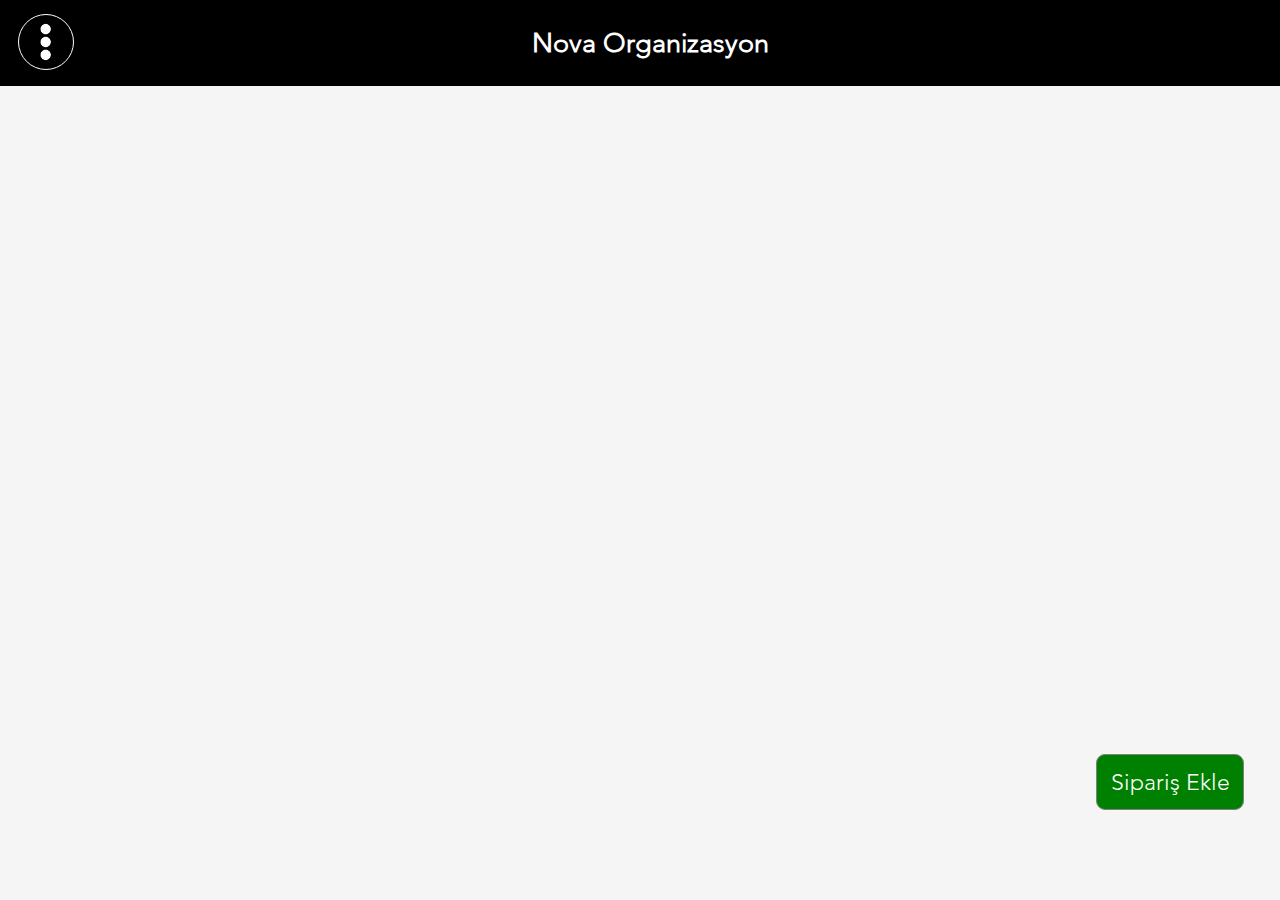
<file: index.html>
﻿<!DOCTYPE html>
<html>
<head>

    <title>Nova Organizasyon - Sipariş Notu</title>

	<meta name="author" content="Fırat Işık">
    <meta http-equiv="content-type" content="text/html; charset=utf-8">
    <meta name="viewport" content="width=device-width, initial-scale=1.0, maximum-scale=1.0">
	<link url="style" rel="stylesheet" href="css/style.css" type="text/css" media="screen">
	<script src="js/script.js"></script>
	
</head>

<body id="body" onload="save()">

<style>
@font-face{
  font-family: Avenir;
  src: url(fonts/AvenirLTW05-35Light.woff2);
}
</style>


<div class="head">

<div class="head_img" style="background-image: url('images/settings.png')" onclick="menu_run()"></div>

<div class="head_text"><b>Nova Organizasyon</b></div>

</div>



<div id="menu_id" class="menu">

<div class="menu_t" onclick="go_anasayfa()">Anasayfa</div>
<div class="menu_t" onclick="go_gecmis()">Geçmiş Siparişler</div>
<div class="menu_t" onclick="go_cop()">Çöp Kutusu</div>
<div class="menu_t" onclick="go_sezon()">Sezonlar</div>
<div class="menu_t" onclick="go_hakkinda()">Hakkında</div>

</div>



<div id="add_1" class="add_task" onclick="go_siparis()">Sipariş Ekle</div>
<div id="add_2" class="add_task2" onclick="go_siparis_2()">Sipariş Ekle</div>



<div id="tasks_div" class="tasks">

<div id="siparisler">


</div>

</div>

<div class="bottom_0"></div>
<div id="loading" style="width:100%; height: 100vh; text-align: center; justify-content:center; display:flex; position: fixed; top: 0px; left: 0px; background-color:rgba(0,0,0,0.5); z-index:9999;">
<div class="lds-default"><div></div><div></div><div></div><div></div><div></div><div></div><div></div><div></div><div></div><div></div><div></div><div></div></div>
</div>
</body>
</html>
</file>
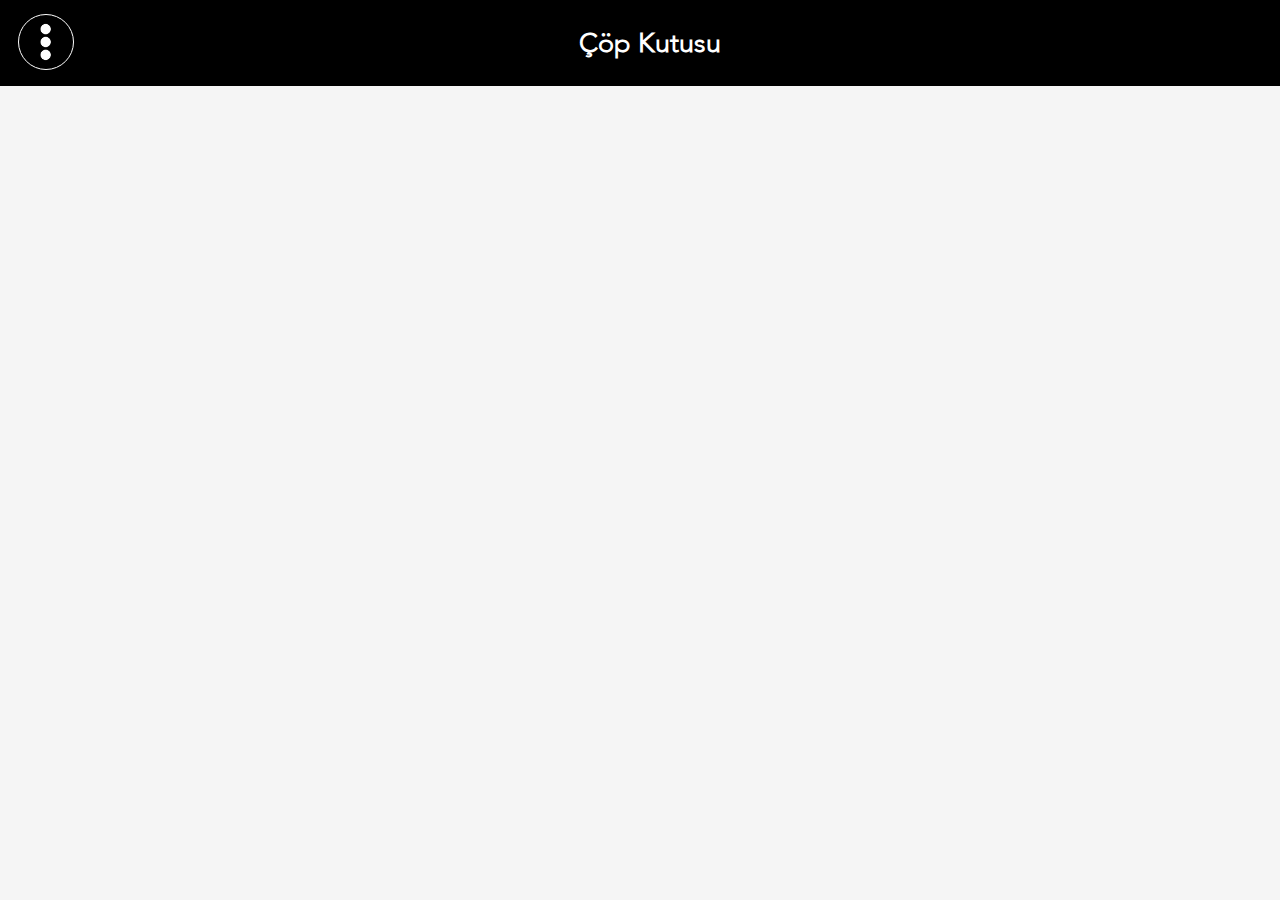
<file: cop_kutusu.html>
﻿<html>
<head>

    <title>Nova Organizasyon - Sipariş Notu</title>

	<meta name="author" content="Fırat Işık">
    <meta http-equiv="content-type" content="text/html; charset=utf-8">
    <meta name="viewport" content="width=device-width, initial-scale=1.0, maximum-scale=1.0">
	<link url="style" rel="stylesheet" href="css/style.css" type="text/css" media="screen">
	<script src="js/script.js"></script>

<style>
@font-face{
  font-family: Avenir;
  src: url(fonts/AvenirLTW05-35Light.woff2);
}
</style>
	
</head>

<body onload="cop_kutusu()">


<div class="head">

<div class="head_img" style="background-image: url('images/settings.png')" onclick="menu_run()"></div>

<div class="head_text"><b>Çöp Kutusu</b></div>

</div>



<div id="menu_id" class="menu">

<div class="menu_t" onclick="go_anasayfa()">Anasayfa</div>
<div class="menu_t" onclick="go_gecmis()">Geçmiş Siparişler</div>
<div class="menu_t" onclick="go_cop()">Çöp Kutusu</div>
<div class="menu_t" onclick="go_sezon()">Sezonlar</div>
<div class="menu_t" onclick="go_hakkinda()">Hakkında</div>

</div>




<div id="tasks_div" class="tasks">



</div>



<div class="bottom_0"></div>
<div id="loading" style="width:100%; height: 100vh; text-align: center; justify-content:center; display:flex; position: fixed; top: 0px; left: 0px; background-color:rgba(0,0,0,0.5); z-index:9999;">
<div class="lds-default"><div></div><div></div><div></div><div></div><div></div><div></div><div></div><div></div><div></div><div></div><div></div><div></div></div>
</div>
</body>
</html>
</file>
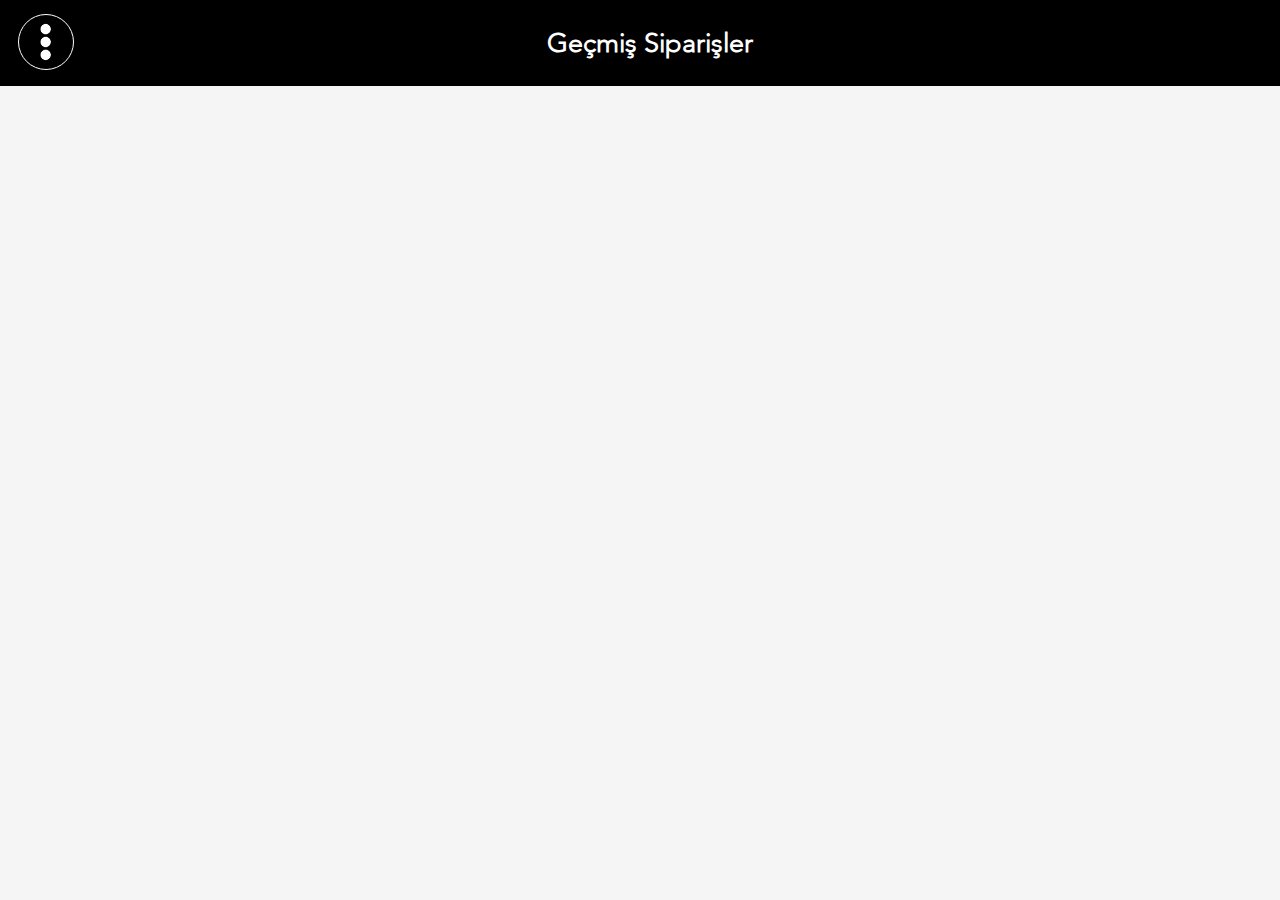
<file: gecmis_siparisler.html>
﻿<html>
<head>

    <title>Nova Organizasyon - Sipariş Notu</title>

	<meta name="author" content="Fırat Işık">
    <meta http-equiv="content-type" content="text/html; charset=utf-8">
    <meta name="viewport" content="width=device-width, initial-scale=1.0, maximum-scale=1.0">
	<link url="style" rel="stylesheet" href="css/style.css" type="text/css" media="screen">
	<script src="js/script.js"></script>

<style>
@font-face{
  font-family: Avenir;
  src: url(fonts/AvenirLTW05-35Light.woff2);
}
</style>
	
</head>

<body onload="gecmis_siparisler()">


<div class="head">

<div class="head_img" style="background-image: url('images/settings.png')" onclick="menu_run()"></div>

<div class="head_text"><b>Geçmiş Siparişler</b></div>

</div>



<div id="menu_id" class="menu">

<div class="menu_t" onclick="go_anasayfa()">Anasayfa</div>
<div class="menu_t" onclick="go_gecmis()">Geçmiş Siparişler</div>
<div class="menu_t" onclick="go_cop()">Çöp Kutusu</div>
<div class="menu_t" onclick="go_sezon()">Sezonlar</div>
<div class="menu_t" onclick="go_hakkinda()">Hakkında</div>

</div>




<div id="tasks_div" class="tasks">



</div>



<div class="bottom_0"></div>
<div id="loading" style="width:100%; height: 100vh; text-align: center; justify-content:center; display:flex; position: fixed; top: 0px; left: 0px; background-color:rgba(0,0,0,0.5); z-index:9999;">
<div class="lds-default"><div></div><div></div><div></div><div></div><div></div><div></div><div></div><div></div><div></div><div></div><div></div><div></div></div>
</div>
</body>
</html>
</file>
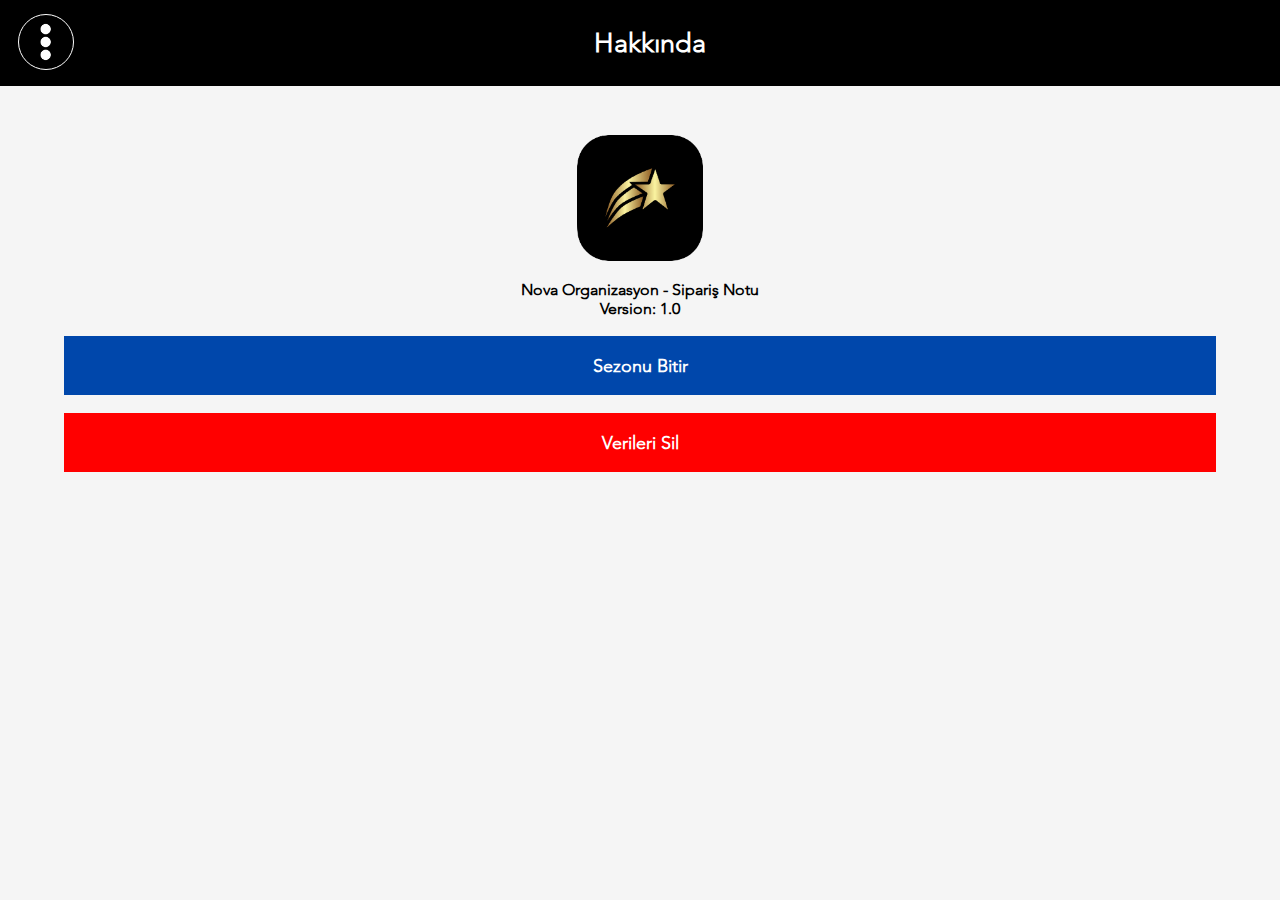
<file: hakkinda.html>
﻿<html>
<head>

    <title>Nova Organizasyon - Sipariş Notu</title>

	<meta name="author" content="Fırat Işık">
    <meta http-equiv="content-type" content="text/html; charset=utf-8">
    <meta name="viewport" content="width=device-width, initial-scale=1.0, maximum-scale=1.0">
	<link url="style" rel="stylesheet" href="css/style.css" type="text/css" media="screen">
	<script src="js/script.js"></script>

<style>
@font-face{
  font-family: Avenir;
  src: url(fonts/AvenirLTW05-35Light.woff2);
}
</style>
	
</head>

<body>


<div class="head">

<div class="head_img" style="background-image: url('images/settings.png')" onclick="menu_run()"></div>

<div class="head_text"><b>Hakkında</b></div>

</div>



<div id="menu_id" class="menu">

<div class="menu_t" onclick="go_anasayfa()">Anasayfa</div>
<div class="menu_t" onclick="go_gecmis()">Geçmiş Siparişler</div>
<div class="menu_t" onclick="go_cop()">Çöp Kutusu</div>
<div class="menu_t" onclick="go_sezon()">Sezonlar</div>
<div class="menu_t" onclick="go_hakkinda()">Hakkında</div>

</div>

<div class="board">
<center>
<div class="h_img" style="background-image: url('images/logo.png');"></div>
<br>
<b style="user-select: none;">Nova Organizasyon - Sipariş Notu<br>Version: 1.0</b>
<div class="button_h" onclick="close_sezon_open()"><b>Sezonu Bitir</b></div>
<div class="button_h" onclick="clear_data_open()" style="background-color: red"><b>Verileri Sil</b></div>
</div>
</center>
</div>

<div id="yes_no_bg" class="yesno_bg">
<div class="yes_no">
<b>Sezonu Bitir</b>
<br>
<br>
<b>Lütfen Sezon Yılını Girin</b>
<br>
<input id="yes_no_input_sezon" class="yesno_input" type="number"></input>
<br>
<div class="yesno_div" onclick="close_sezon_close()"><b>İPTAL</b></div><div class="yesno_div" onclick="close_sezon()" style="float: right;"><b>ONAYLA</b></div>
</div>
</div>

<div id="yes_no_bg2" class="yesno_bg">
<div class="yes_no">
<b>Lütfen Şifreyi Girin</b>
<br>
<input id="yes_no_input_password" class="yesno_input" type="text"></input>
<br>
<center>
<div class="yesno_div" onclick="clear_data_close()"><b>İPTAL</b></div><div class="yesno_div" onclick="clear_data()" style="float: right;"><b>SİL</b></div>
</center>
</div>
</div>

<div id="loading" style="width:100%; height: 100vh; text-align: center; justify-content:center; display:flex; position: fixed; top: 0px; left: 0px; background-color:rgba(0,0,0,0.5); z-index:9999;">
<div class="lds-default"><div></div><div></div><div></div><div></div><div></div><div></div><div></div><div></div><div></div><div></div><div></div><div></div></div>
</div>
</body>
</html>
</file>
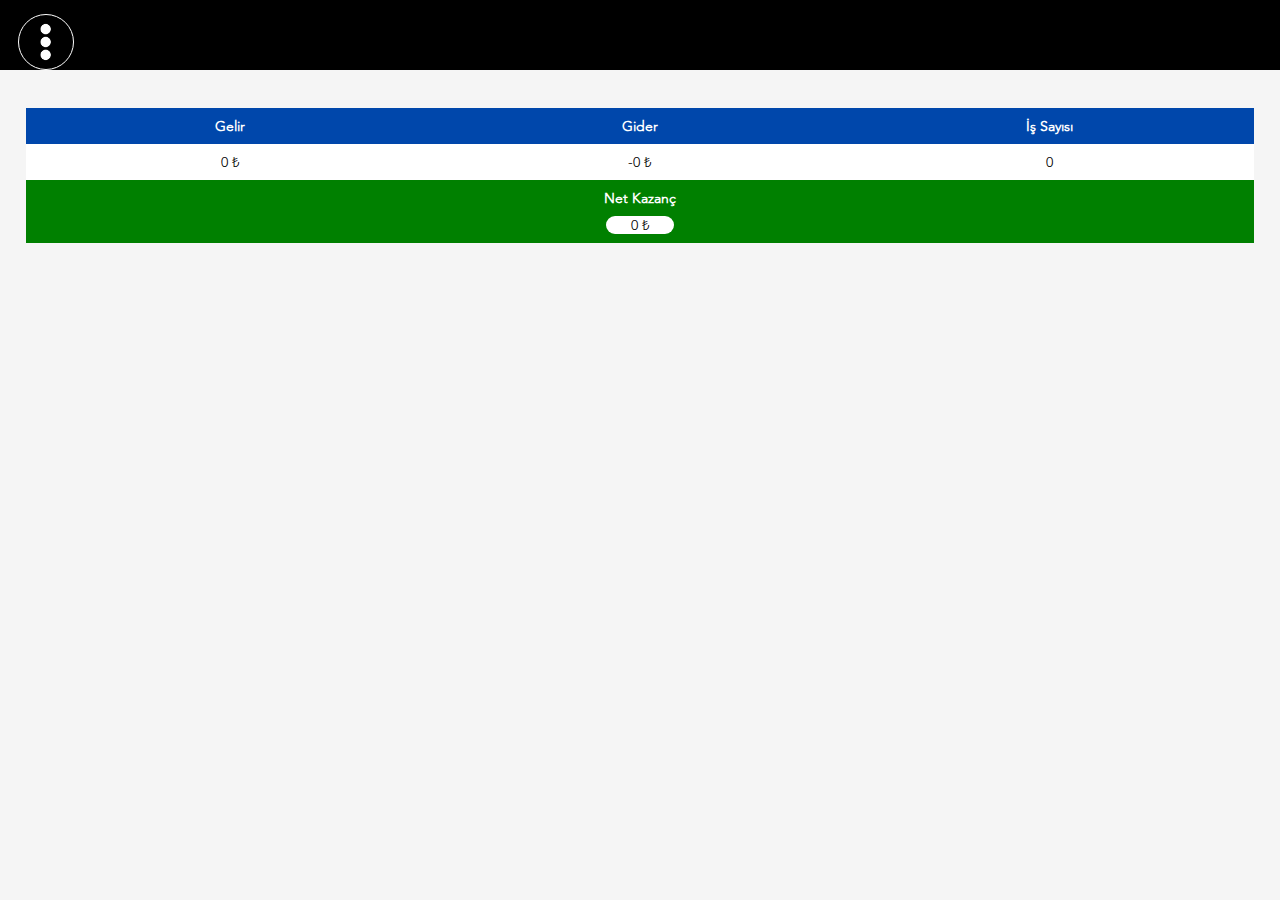
<file: sezon.html>
﻿<html>
<head>

    <title>Nova Organizasyon - Sipariş Notu</title>

	<meta name="author" content="Fırat Işık">
    <meta http-equiv="content-type" content="text/html; charset=utf-8">
    <meta name="viewport" content="width=device-width, initial-scale=1.0, maximum-scale=1.0">
	<link url="style" rel="stylesheet" href="css/style.css" type="text/css" media="screen">
	<script src="js/script.js"></script>

<style>
@font-face{
  font-family: Avenir;
  src: url(fonts/AvenirLTW05-35Light.woff2);
}
</style>
	
</head>

<body onload="sezon()">


<div class="head">

<div class="head_img" style="background-image: url('images/settings.png')" onclick="menu_run()"></div>

<div class="head_text"><b id="sezon_title">yok</b></div>

</div>



<div id="menu_id" class="menu">

<div class="menu_t" onclick="go_anasayfa()">Anasayfa</div>
<div class="menu_t" onclick="go_gecmis()">Geçmiş Siparişler</div>
<div class="menu_t" onclick="go_cop()">Çöp Kutusu</div>
<div class="menu_t" onclick="go_sezon()">Sezonlar</div>
<div class="menu_t" onclick="go_hakkinda()">Hakkında</div>

</div>

<div id="gelir_gider" class="gelir_gider_div">

<div class="gelir_gider_top"><b>Gelir</b></div><div class="gelir_gider_top"><b>Gider</b></div><div class="gelir_gider_top"><b>İş Sayısı</b></div>
<div class="gelir_gider_mid"><span id="sezon_gelir"></span></div><div class="gelir_gider_mid"><span id="sezon_gider"></span></div><div class="gelir_gider_mid"><span id="sezon_is"></span></div>
<div class="gelir_gider_bottom"><b>Net Kazanç</b><br><div class="net_tutar_div"><span id="sezon_kar"></span></div></div>

</div>
<div id="tasks_div" class="tasks"></div>

<div class="bottom_0"></div>
<div id="loading" style="width:100%; height: 100vh; text-align: center; justify-content:center; display:flex; position: fixed; top: 0px; left: 0px; background-color:rgba(0,0,0,0.5); z-index:9999;">
<div class="lds-default"><div></div><div></div><div></div><div></div><div></div><div></div><div></div><div></div><div></div><div></div><div></div><div></div></div>
</div>
</body>
</html>
</file>
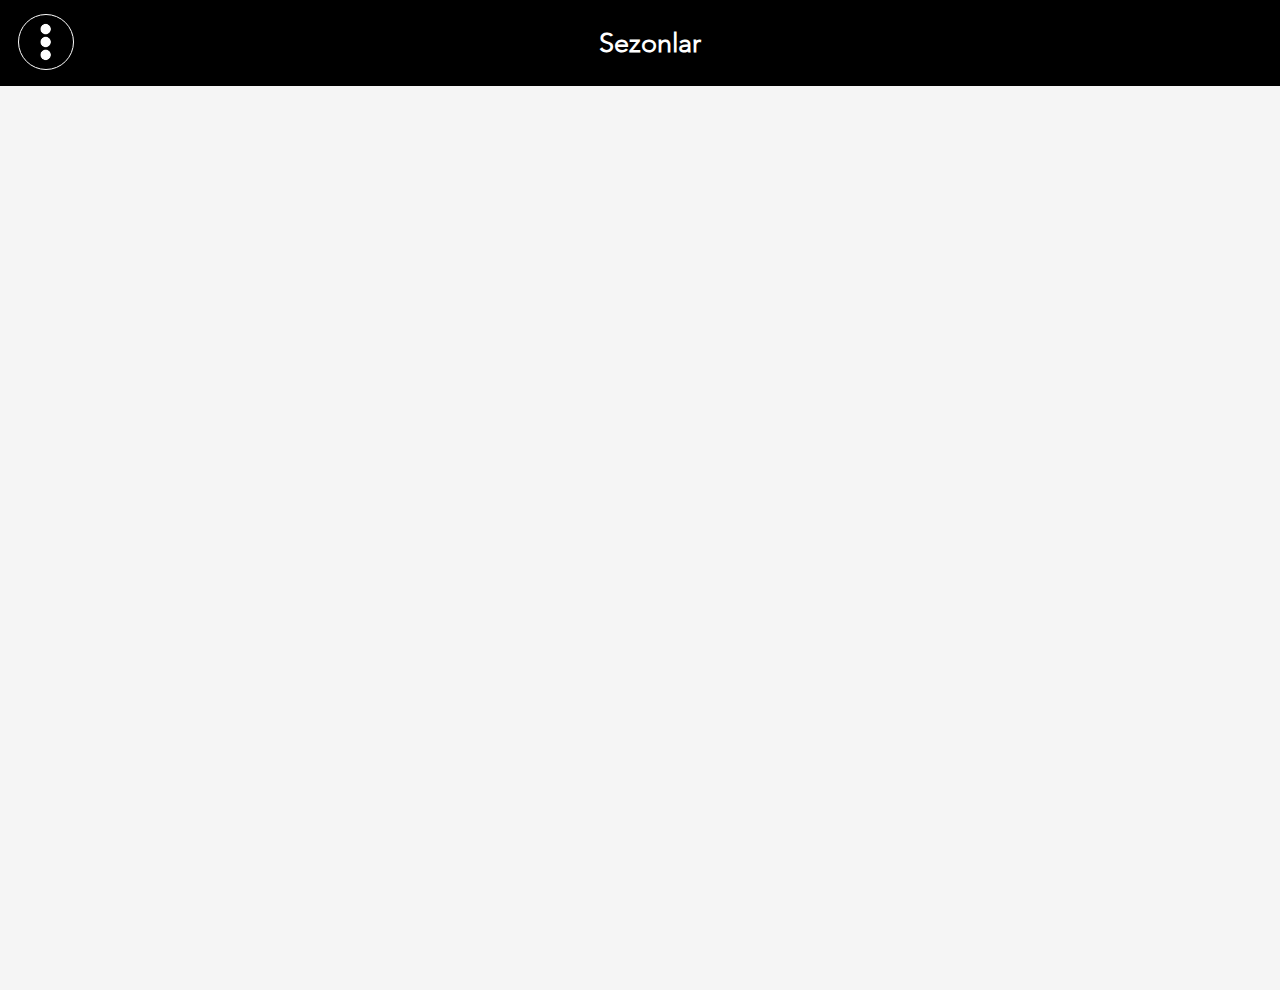
<file: sezonlar.html>
﻿<html>
<head>

    <title>Nova Organizasyon - Sipariş Notu</title>

	<meta name="author" content="Fırat Işık">
    <meta http-equiv="content-type" content="text/html; charset=utf-8">
    <meta name="viewport" content="width=device-width, initial-scale=1.0, maximum-scale=1.0">
	<link url="style" rel="stylesheet" href="css/style.css" type="text/css" media="screen">
	<script src="js/script.js"></script>

<style>
@font-face{
  font-family: Avenir;
  src: url(fonts/AvenirLTW05-35Light.woff2);
}
</style>
	
</head>

<body onload="sezonlar()">


<div class="head">

<div class="head_img" style="background-image: url('images/settings.png')" onclick="menu_run()"></div>

<div class="head_text"><b>Sezonlar</b></div>

</div>



<div id="menu_id" class="menu">

<div class="menu_t" onclick="go_anasayfa()">Anasayfa</div>
<div class="menu_t" onclick="go_gecmis()">Geçmiş Siparişler</div>
<div class="menu_t" onclick="go_cop()">Çöp Kutusu</div>
<div class="menu_t" onclick="go_sezon()">Sezonlar</div>
<div class="menu_t" onclick="go_hakkinda()">Hakkında</div>

</div>

<div id="sezonlar_div_id" class="sezonlar_div">
</div>

<div class="bottom_0"></div>
<div id="loading" style="width:100%; height: 100vh; text-align: center; justify-content:center; display:flex; position: fixed; top: 0px; left: 0px; background-color:rgba(0,0,0,0.5); z-index:9999;">
<div class="lds-default"><div></div><div></div><div></div><div></div><div></div><div></div><div></div><div></div><div></div><div></div><div></div><div></div></div>
</div>
</body>
</html>
</file>
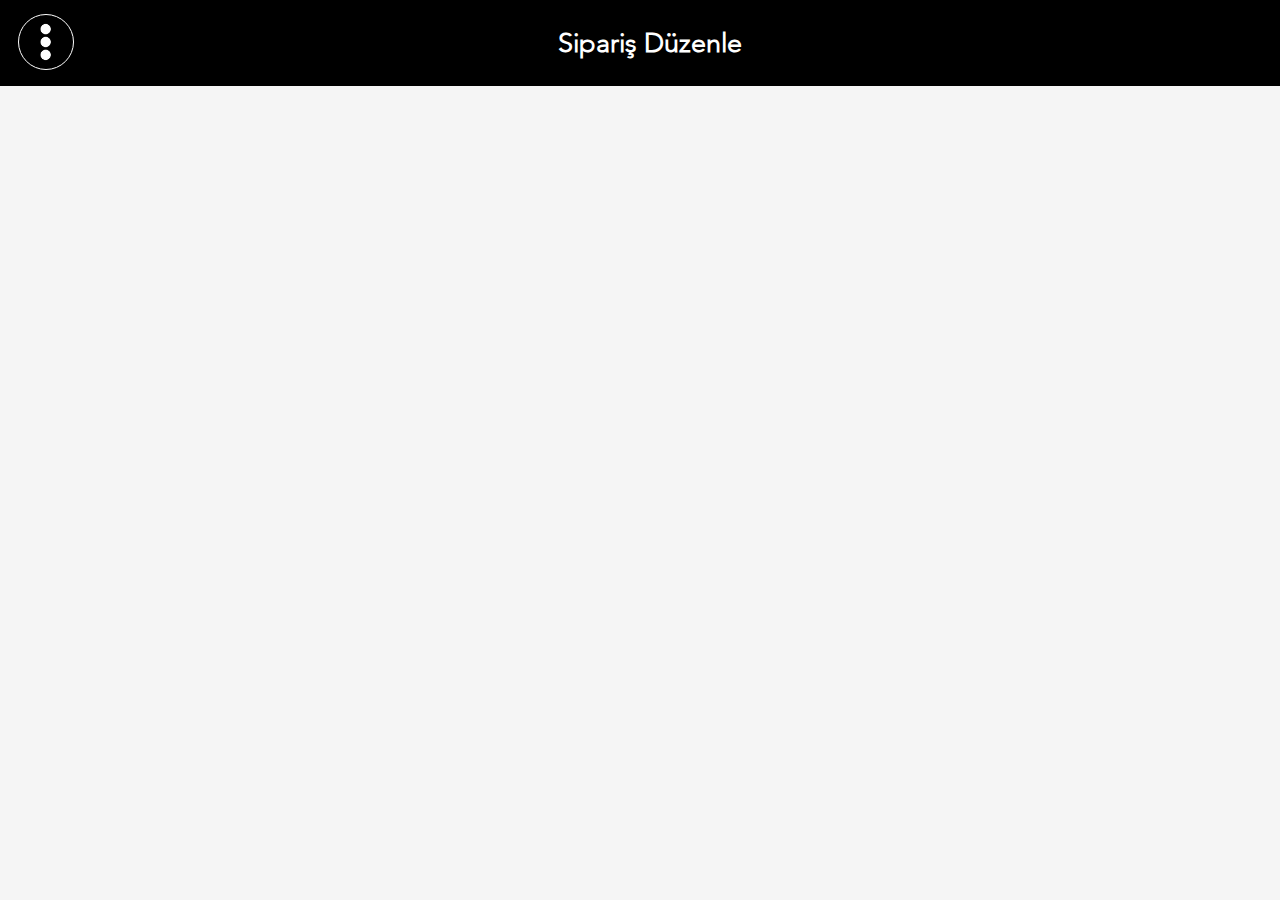
<file: siparis_edit.html>
﻿<html>
<head>

    <title>Nova Organizasyon - Sipariş Notu</title>

	<meta name="author" content="Fırat Işık">
    <meta http-equiv="content-type" content="text/html; charset=utf-8">
    <meta name="viewport" content="width=device-width, initial-scale=1.0, maximum-scale=1.0">
	<link url="style" rel="stylesheet" href="css/style.css" type="text/css" media="screen">
	<script src="js/script.js"></script>

<style>
@font-face{
  font-family: Avenir;
  src: url(fonts/AvenirLTW05-35Light.woff2);
}
</style>
	
</head>

<body onload="edit()">


<div class="head">

<div class="head_img" style="background-image: url('images/settings.png')" onclick="menu_run()"></div>

<div class="head_text"><b>Sipariş Düzenle</b></div>

</div>



<div id="menu_id" class="menu">

<div class="menu_t" onclick="go_anasayfa()">Anasayfa</div>
<div class="menu_t" onclick="go_gecmis()">Geçmiş Siparişler</div>
<div class="menu_t" onclick="go_cop()">Çöp Kutusu</div>
<div class="menu_t" onclick="go_sezon()">Sezonlar</div>
<div class="menu_t" onclick="go_hakkinda()">Hakkında</div>

</div>




<div id="tasks_div" class="tasks">



</div>





</body>
</html>
</file>
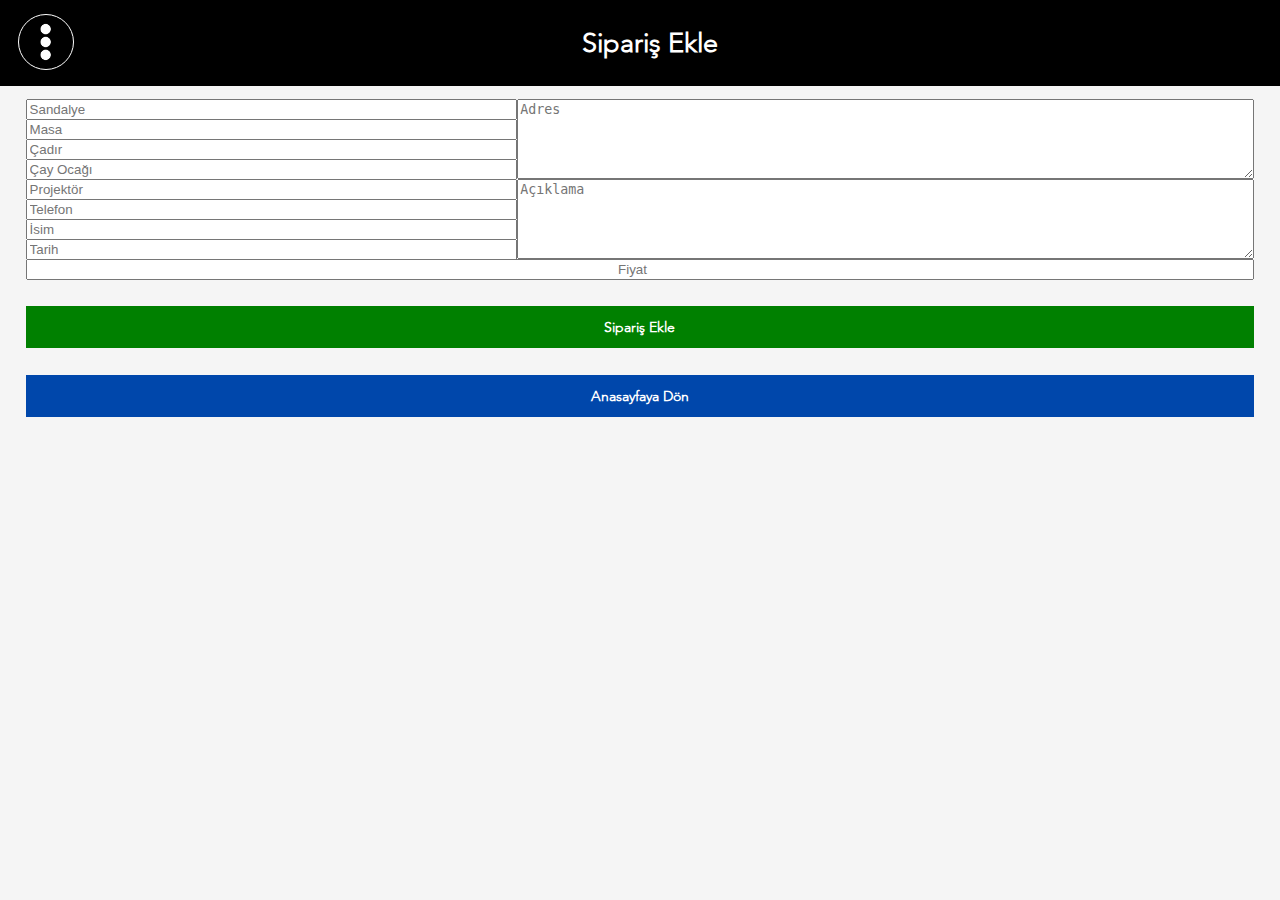
<file: siparis_ekle.html>
﻿<html>
<head>
    <title>Nova Organizasyon - Sipariş Notu</title>
	<meta name="author" content="Fırat Işık">
    <meta http-equiv="content-type" content="text/html; charset=utf-8">
    <meta name="viewport" content="width=device-width, initial-scale=1.0, maximum-scale=1.0">
	<link url="style" rel="stylesheet" href="css/style.css" type="text/css" media="screen">
	<script src="js/script.js"></script>

<style>
@font-face{
  font-family: Avenir;
  src: url(fonts/AvenirLTW05-35Light.woff2);
}
</style>
	
</head>

<body>


<div class="head">

<div class="head_img" style="background-image: url('images/settings.png')" onclick="menu_run()"></div>

<div class="head_text"><b>Sipariş Ekle</b></div>

</div>



<div id="menu_id" class="menu">

<div class="menu_t" onclick="go_anasayfa()">Anasayfa</div>
<div class="menu_t" onclick="go_gecmis()">Geçmiş Siparişler</div>
<div class="menu_t" onclick="go_cop()">Çöp Kutusu</div>
<div class="menu_t" onclick="go_sezon()">Sezonlar</div>
<div class="menu_t" onclick="go_hakkinda()">Hakkında</div>

</div>





<div id="tasks_div" class="tasks">
<div class="task_title"></div>




<div class="siparis_miktar bg_gray"><input id="sandalye_input" class="siparis_left_input" type="Number" placeholder="Sandalye"></input></div>
<div class="siparis_adres bg_gray"><textarea id="adres_input" class="siparis_right_input" typte="Text" placeholder="Adres"></textarea></div>
<div class="siparis_miktar bg_white"><input id="masa_input" class="siparis_left_input" type="Number" placeholder="Masa"></input></div>
<div class="siparis_aciklama bg_white"><textarea id="aciklama_input" class="siparis_right_input" typte="Text" placeholder="Açıklama"></textarea></div>
<div class="siparis_miktar bg_gray" style="margin-top: -40px;"><input id="cadir_input" class="siparis_left_input" type="Number" placeholder="Çadır"></input></div>
<div class="siparis_miktar bg_white" style="margin-top: -20px;"><input id="cayocagi_input" class="siparis_left_input" type="Number" placeholder="Çay Ocağı"></input></div>
<div class="siparis_miktar bg_gray"><input id="projektor_input" class="siparis_left_input" type="Number" placeholder="Projektör"></input></div>
<div class="siparis_miktar bg_white"><input id="telefon_input" class="siparis_left_input" type="Number" placeholder="Telefon"></input></div>
<div class="siparis_miktar bg_gray"><input id="isim_input" class="siparis_left_input" type="Text" placeholder="İsim"></input></div>
<div class="siparis_miktar bg_white"><input id="tarih_input" class="siparis_left_input" type="Text" placeholder="Tarih"></input></div>
<div class="siparis_tutar bg_gray"><input id="fiyat_input" class="siparis_tutar_input" type="Number" placeholder="Fiyat"></input></div>
<div class="siparis_olustur" onclick="add_siparis()"><b>Sipariş Ekle</b></div>
<div class="anasayfa" onclick="go_anasayfa()"><b>Anasayfaya Dön</b></div>



</div>





</body>
</html>
</file>
<file: css/style.css>
body{
 width: 100%;
 height: 100vh;
 font-family: Avenir;
 margin-top: 0px;
 margin-right: 0px;
 margin-bottom: 0px;
 margin-left: 0px;
 background-color: #F5F5F5;
 color: black;

}


.head{
  width: 100%;
  background-color: black;
  position: fixed;
  top: 0px;
  left: 0px;
  color: white;
  font-size: 3vh;
  text-align: center;
  z-index: 999;
  user-select: none;

}



.head_img{
  width: 6vh;
  height: 6vh;
  margin-left: 2vh;
  margin-top: 1.5vh;
  float: left;
  border: 1px solid white;
  border-radius: 100%;
  background-repeat: no-repeat;
  background-size: 100% 100%;
}



.head_img:active{
  width: 6vh;
  height: 6vh;
  margin-top: 1.5vh;
  float: left;
  border: 1px solid white;
  border-radius: 100%;
  background-repeat: no-repeat;
  background-size: 100% 100%;
  background-color: #D1D1D1;
}


.head_text{
  width: 100%;
  padding-top: 3vh;
  padding-bottom: 3vh;
  text-align: center;
}

.head_text b{
	margin-left: -6vh;
}

.menu{
  width: 100%;
  top: 9vh;
  left: 0px;
  position: fixed;
  z-index: 999;
  background-color: black;
  display: none;
}

.menu_t{
  width: 95%;
  padding-top: 1.5vh;
  padding-bottom: 1.5vh;
  margin-left: 5%;
  font-size: 2.5vh;
  color: white;
  float: left;
  cursor: pointer;
  user-select: none;
}

.add_task{
  padding: 1.5vh;
  text-align: center;
  font-size: 2.5vh;
  background-color: green;
  border: 1px solid gray;
  border-radius: 1vh;
  color: white;
  position: fixed;
  bottom: 10vh;
  right: 4vh;
  z-index: 999;
  user-select: none;
  cursor: pointer;
}

.add_task2{
  padding: 1.5vh;
  text-align: center;
  font-size: 2.5vh;
  background-color: green;
  border: 1px solid gray;
  border-radius: 1vh;
  color: white;
  position: fixed;
  bottom: 10vh;
  right: 4vh;
  z-index: 999;
  user-select: none;
  display: none;
  cursor: pointer;
}

.tasks{
  width: 96%;
  margin-left: 2%;
  margin-top: 7vh;
  float: left;
  overflow: scroll;
  color: black;
  font-size: 14px;
}

.siparis_miktar{
  width: 40%;
  height: 20px;
  float: left;
  word-break: break-word;
  overflow: scroll;
}

.siparis_miktar b{
  user-select: none;
}

.siparis_adres{
  width: 60%;
  margin-top: 0px;
  height: 80px;
  float: right;
  word-break: break-word;
  overflow: scroll;
}

.siparis_adres b{
  user-select: none;
}

.siparis_aciklama{
  width: 60%;
  margin-top: 0px;
  height: 80px;
  float: right;
  word-break: break-word;
  overflow: scroll;
}

.siparis_aciklama b{
  user-select: none;
}

.baslik_class{
	user-select: none;
}

.bg_white{
  background-color: white;
}

.bg_gray{
  background-color: #EAEAEA;
}

.bg_black{
  background-color: #aaaaaa;
}

.task_title{
  width: 100%;
  margin-top: 4vh;
  float: left;
}

.siparis_tutar{
  width: 100%;
  height: 20px;
  float: left;
  text-align: center;
  color: red;
}

.siparis_tutar b{
  user-select: none;
}

.siparis_durum{
  width: 99%;
  border: 2px solid red;
  float: left;
}

.siparis_edit{
  width: 50%;
  padding-top: 12px;
  padding-bottom: 12px;
  float: left;
  background-color: #0047AB;
  text-align: center;
  color: white;
  cursor: pointer;
  user-select: none;
}

.siparis_onay{
  width: 50%;
  padding-top: 12px;
  padding-bottom: 12px;
  float: left;
  background-color: green;
  text-align: center;
  color: white;
  cursor: pointer;
  user-select: none;
}

.siparis_olustur{
  width: 100%;
  margin-top: 3vh;
  padding-top: 12px;
  padding-bottom: 12px;
  float: left;
  background-color: green;
  text-align: center;
  color: white;
  cursor: pointer;
  user-select: none;
}

.siparis_left_input{
  min-width: 100%;
  max-width: 100%;
}

.siparis_tutar_input{
  min-width: 100%;
  max-width: 100%;
  text-align: center;
}

.siparis_right_input{
  min-width: 100%;
  max-width: 100%;
  min-height: 80px;
  max-height: 80px;
}

.anasayfa{
  width: 100%;
  margin-top: 3vh;
  padding-top: 12px;
  padding-bottom: 12px;
  float: left;
  background-color: #0047AB;
  text-align: center;
  color: white;
  cursor: pointer;
  user-select: none;
}

.onay_div{
	width: 96%;
	border: 1px solid black;
	position: fixed;
	top: 14vh;
	background-color: white;
	color: black;
	display: none;
	user-select: none;
}

.onay_div_in{
	width: 50%;
	float: left;
}

.onay_div_title{
	width: 100%;
	padding-top: 1vh;
	padding-bottom: 1vh;
	font-size: 2.5vh;
	text-align: center;
}

.onay_div_i_div{
	width: 100%;
	padding-top: 1vh;
	padding-bottom: 1vh;
}

.onay_div_i_div2{
	width: 100%;
	padding-top: 2.75vh;
	padding-bottom: 2.75vh;
}

.onay_input{
	width: 3vh;
	margin-left: 2vh;
	margin-top: 0px;
	margin-right: 2vh;
	margin-bottom: 0px;
	max-width: 3vh;
	height: 3vh;
	max-height: 3vh;
}

.onay_div_kaydet{
	width: 100%;
	padding-top: 2vh;
	padding-bottom: 2vh;
	float: left;
	text-align: center;
	color: white;
	font-size: 2.3vh;
	background-color: green;
	cursor: pointer;
}

.lds-default {
  display: inline-block;
  position: relative;
  width: 80px;
  height: 80px;
  margin: auto; 
  
}
.lds-default div {
  position: absolute;
  width: 6px;
  height: 6px;
  background: white;
  border-radius: 50%;
  animation: lds-default 1.2s linear infinite;
}
.lds-default div:nth-child(1) {
  animation-delay: 0s;
  top: 37px;
  left: 66px;
}
.lds-default div:nth-child(2) {
  animation-delay: -0.1s;
  top: 22px;
  left: 62px;
}
.lds-default div:nth-child(3) {
  animation-delay: -0.2s;
  top: 11px;
  left: 52px;
}
.lds-default div:nth-child(4) {
  animation-delay: -0.3s;
  top: 7px;
  left: 37px;
}
.lds-default div:nth-child(5) {
  animation-delay: -0.4s;
  top: 11px;
  left: 22px;
}
.lds-default div:nth-child(6) {
  animation-delay: -0.5s;
  top: 22px;
  left: 11px;
}
.lds-default div:nth-child(7) {
  animation-delay: -0.6s;
  top: 37px;
  left: 7px;
}
.lds-default div:nth-child(8) {
  animation-delay: -0.7s;
  top: 52px;
  left: 11px;
}
.lds-default div:nth-child(9) {
  animation-delay: -0.8s;
  top: 62px;
  left: 22px;
}
.lds-default div:nth-child(10) {
  animation-delay: -0.9s;
  top: 66px;
  left: 37px;
}
.lds-default div:nth-child(11) {
  animation-delay: -1s;
  top: 62px;
  left: 52px;
}
.lds-default div:nth-child(12) {
  animation-delay: -1.1s;
  top: 52px;
  left: 62px;
}
@keyframes lds-default {
  0%, 20%, 80%, 100% {
    transform: scale(1);
  }
  50% {
    transform: scale(1.5);
  }
}

.bottom_0{
  width: 100%;
  height: 14vh;
  float: left;
}

.board{
	width: 100%;
	height: 100vh;
	float: left;
}

.h_img{
	width: 14vh;
	height: 14vh;
	margin-top: 15vh;
	background-repeat: no-repeat;
	background-size: 100% 100%;
}

.button_h{
	width: 90%;
	margin-top: 2vh;
	padding-top: 2vh;
	padding-bottom: 2vh;
	color: white;
	background-color: #0047AB;
	font-size: 2vh;
	user-select: none;
	cursor: pointer;
}

.color_red{
	color: red;
}

.yesno_bg{
	width: 100%; 
	height: 100vh; 
	text-align: center;
	justify-content: center;
	display: none;
	position: fixed;
	top: 0px;
	left: 0px;
	background-color: rgba(0,0,0,0.5);
	z-index: 9999;
	user-select: none;
}

.yes_no{
	width: 75%;
	max-width: 322px;
	padding-top: 1vh;
	padding-bottom: 1vh;
	padding-left: 2%;
	padding-right: 2%;
	margin: auto;
	background-color: white;
	border-radius: 1.5vh;
	color: black;
	font-size: 2.5vh;
	text-align: center;
}

.yesno_div{
	width: 48%;
	margin-top: 1.5vh;
	padding-top: 1.5vh;
	padding-bottom: 1.5vh;
	border: 1px solid black;
	border-radius: 1vh;
	float: left;
}

.yesno_div:active{
	width: 48%;
	margin-top: 1.5vh;
	padding-top: 1.5vh;
	padding-bottom: 1.5vh;
	border: 1px solid black;
	border-radius: 1vh;
	background-color: black;
	color: white;
	float: left;
}

.yesno_input{
	margin-top: 1.5vh;
}

.sezonlar_div{
	width: 100%;
	margin-top: 10vh;
	user-select: none;
}

.sezonlar_divs{
	width: 90%;
	margin-top: 2vh;
	padding-top: 1.5vh;
	padding-bottom: 1.5vh;
	margin-left: 5%;
	float: left;
	font-size: 2.5vh;
	text-align: center;
	color: white;
	background-color: #0047AB;
	cursor: pointer;
}

.gelir_gider_div{
	width: 96%;
	margin-left: 2%;
	margin-top: 10vh;
	float: left;
}

.gelir_gider_div b{
	user-select: none;
}

.gelir_gider_top{
	width: 33.333333%;
	padding-top: 1vh;
	padding-bottom: 1vh;
	margin-top: 2vh;
	background-color: #0047AB;
	float: left;
	color: white;
	font-size: 14px;
	text-align: center;
}

.gelir_gider_mid{
	width: 33.333333%;
	padding-top: 1vh;
	padding-bottom: 1vh;
	background-color: white;
	float: left;
	color: black;
	font-size: 14px;
	text-align: center;
}

.gelir_gider_bottom{
	width: 100%;
	padding-top: 1vh;
	padding-bottom: 1vh;
	background-color: green;
	float: left;
	color: white;
	font-size: 14px;
	text-align: center;
}

.net_tutar_div{
	margin-top: 1vh;
	padding-left: 2%;
	padding-right: 2%;
	border-radius: 2vh;
	background-color: white;
	color: black;
	text-align: center;
	display: inline-block;
}

.tamamla_gider{
	width: 100%;
	padding-top: 1vh;
	padding-bottom: 1.5vh;
	text-align: center;
	float: left;
}

.display_none{
	display: none;
}
</file>
